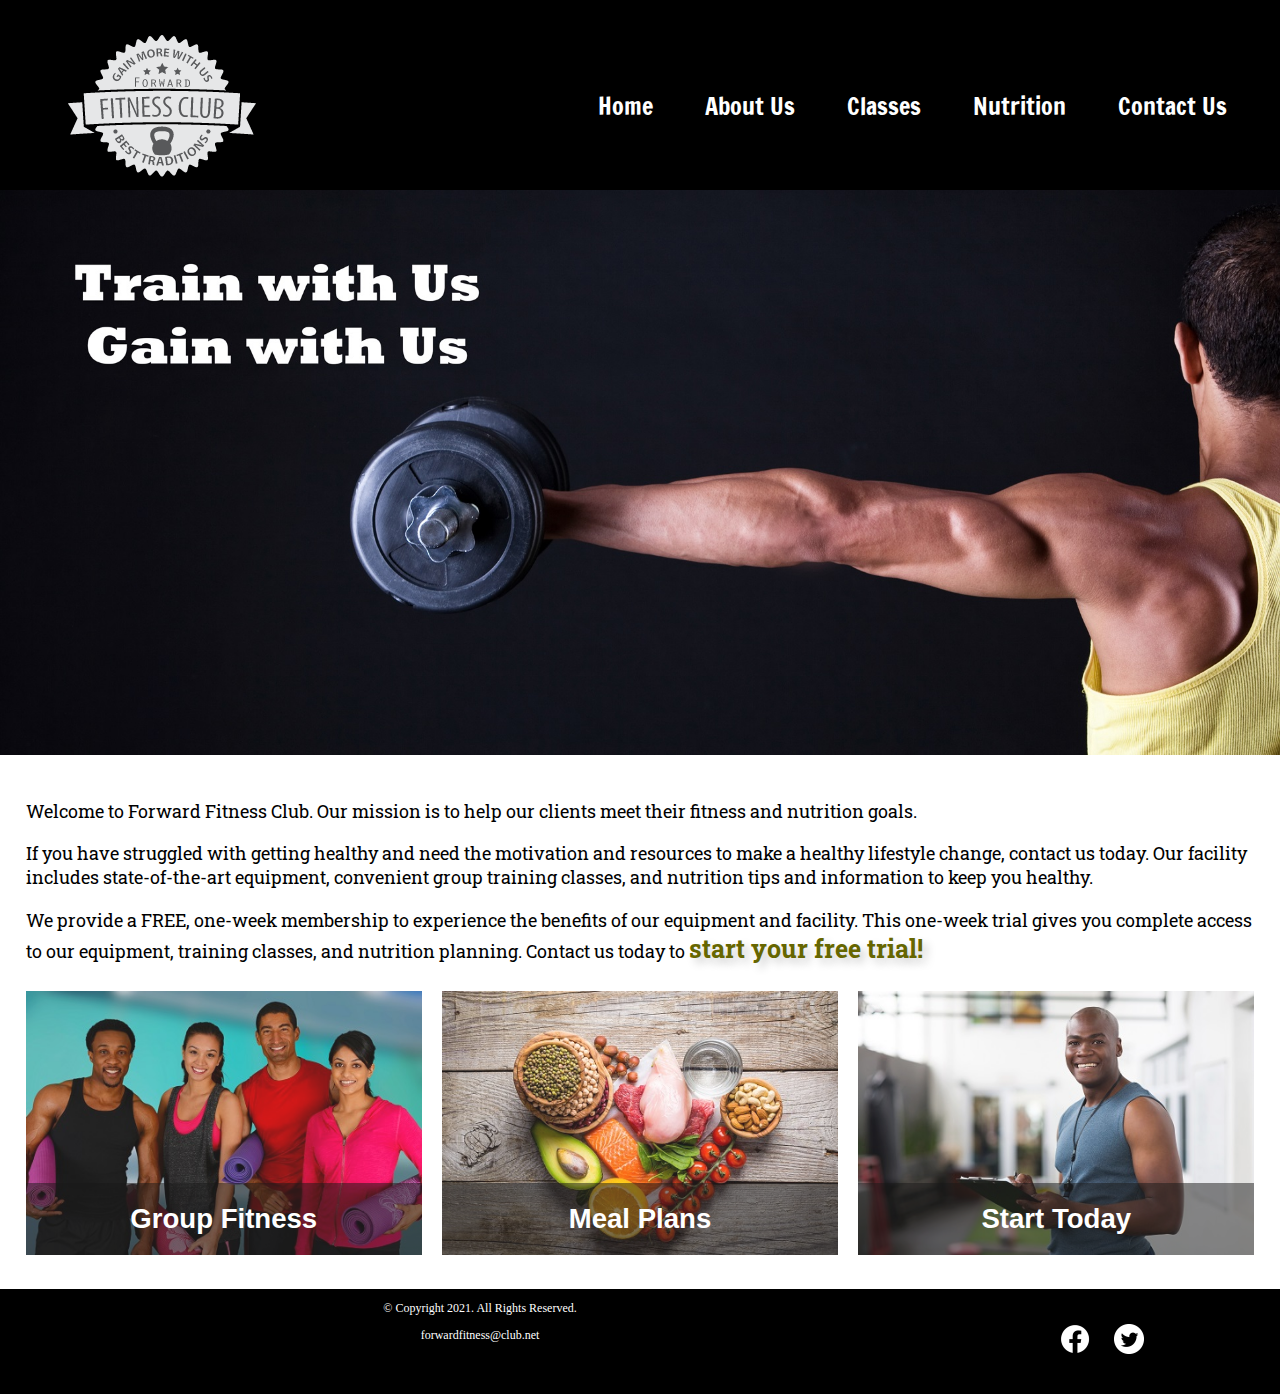
<file: index.html>
<!DOCTYPE html>
<!-- This website template was created by: Student's First Name Student's Last Name -->
<html lang="en">

<head>
	<title>Complete Fitness - Free Trial | Forward Fitness Club</title>
	<meta charset="utf-8">
	<link rel="stylesheet" href="css/styles.min.css">
	<meta name="viewport" content="width=device-width, initial-scale=1.0">
    <meta name="description" content="The forward Fitness Club is an elite fitness center dedicated to helping clients
    achieve their fitness and nutrition goals.">
	<link href="https://fonts.googleapis.com/css?family=Francois+One|Roboto+Slab&display=swap" rel="stylesheet">
	<link rel="shortcut icon" href="images/favicon.ico">
	<link rel="icon" type="image/png" sizes="32x32" href="images/favicon-32.png">
	<link rel="apple-touch-icon" sizes="180x180" href="images/apple-touch-icon.png">
	<link rel="icon" sizes="192x192" href="images/android-chrome-192.png">
</head>

<body>

    <!-- Skip to Content Link -->
    <a class="skip" href="#content">Skip to Content</a>
    
	<div id="container">

		<!--Mobile Nav -->
		<nav class="mobile-nav">
			<div id="menu-links">
				<a href="index.html">Home</a>
				<a href="about.html">About Us</a>
				<a href="classes.html">Classes</a>
				<a href="nutrition.html">Nutrition</a>
				<a href="contact.html">Contact Us</a>
			</div>
			<a class="menu-icon" onclick="hamburger()">
				<div>&#9776;</div>
			</a>
		</nav>

		<!-- Use the header area for the website name or logo -->
		<header id="ffc-logo">
			<a href="index.html"><img src="images/forward-fitness-logo.png" alt="Forward Fitness Club logo"></a>
		</header>

		<!--Tablet, Desktop Nav -->
		<nav class="tablet-desktop">
			<ul>
				<li><a href="index.html">Home</a></li>
				<li><a href="about.html">About Us</a></li>
				<li><a href="classes.html">Classes</a></li>
				<li><a href="nutrition.html">Nutrition</a></li>
				<li><a href="contact.html">Contact Us</a></li>
			</ul>
		</nav>

		<!-- Hero Image -->
		<div id="hero" class="tablet-desktop">
			<img src="images/hero-image.jpg" alt="left arm extended holding a weight">
		</div>

		<!-- Use the main area to add the main content of the webpage -->
		<main id="content">

			<div class="mobile">

				<p>Welcome to Forward Fitness Club. Our mission is to help our clients meet their fitness and nutrition goals.</p>

				<h3>FREE One-Week Trial Membership!</h3>
				<p>Call Us Today to Get Started</p>
				<p class="tel-link"><a href="tel:8145559608">(814) 555-9608</a></p>

				<h4>Fitness Club Hours:</h4>
				<ul class="hours">
					<li>Mon - Thu: 6:00am - 6:00pm</li>
					<li>Friday: 6:00am - 4:00pm</li>
					<li>Saturday: 8:00am - 6:00pm</li>
					<li>Sunday: Closed</li>
				</ul>

			</div>

			<div class="tablet-desktop">

				<p>Welcome to Forward Fitness Club. Our mission is to help our clients meet their fitness and nutrition goals.</p>

				<p>If you have struggled with getting healthy and need the motivation and resources to make a healthy lifestyle change, contact us today. Our facility includes state-of-the-art equipment, convenient group training classes, and nutrition
					tips
					and information to keep you healthy.</p>

				<p>We provide a FREE, one-week membership to experience the benefits of our equipment and facility. This one-week trial gives you complete access to our equipment, training classes, and nutrition planning. Contact us today to <span
						class="action">start your free trial!</span></p>

			</div>

			<div class="grid">

				<figure class="frame">
					<a href="classes.html"><img src="images/fitness-group.jpg" alt="group of fitness people"></a>
					<figcaption class="pic-text">Group Fitness</figcaption>
				</figure>

				<figure class="frame">
					<a href="nutrition.html"><img src="images/food-heart.jpg" alt="healthy food in the shape of a heart"></a>
					<figcaption class="pic-text">Meal Plans</figcaption>
				</figure>

				<figure class="frame">
					<a href="contact.html"><img src="images/personal-trainer.jpg" alt="personal trainer with a clipboard"></a>
					<figcaption class="pic-text">Start Today</figcaption>
				</figure>

			</div>

		</main>

		<!-- Use the footer area to add webpage footer content -->
		<footer>
            
             <div class="copyright">
                    <p>&copy; Copyright 2021. All Rights Reserved.</p>
			        <p><a href="mailto:forwardfitness@club.net">forwardfitness@club.net</a></p>
            </div>
            
            <div class="social">
                <a href="https://www.facebook.com/fwdfitclub" target="_blank"><img src="images/facebook-logo.png" alt="black and white Facebook logo"></a>
                <a href="https://twitter.com/fwdfitclub" target="_blank"><img src="images/twitter-logo.png" alt="black and white Twitter logo"></a>
            </div>
            
		</footer>

	</div>

	<script src="scripts/script.js"></script>

</body>

</html>
</file>
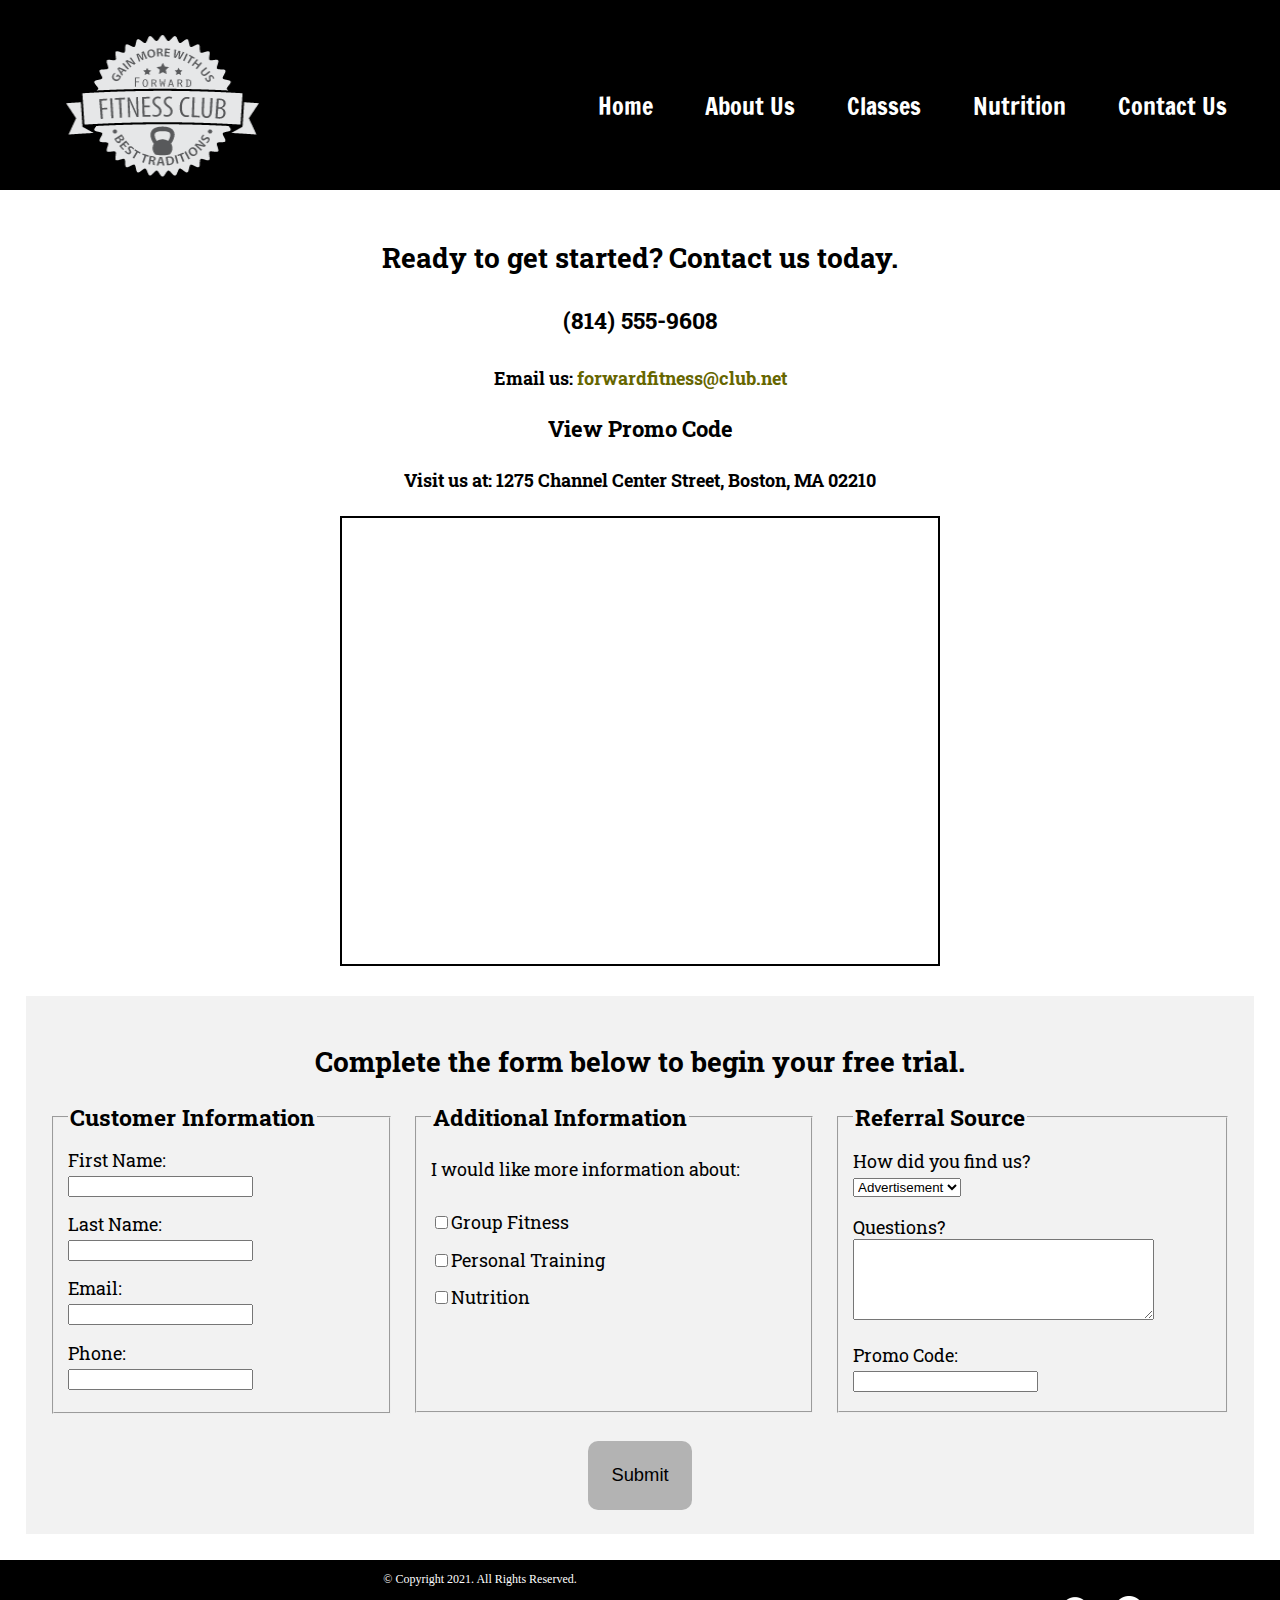
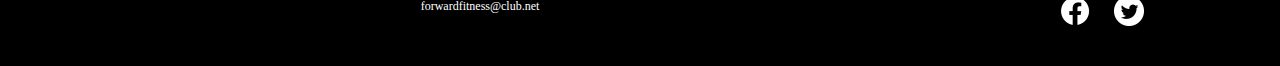
<file: contact.html>
<!DOCTYPE html>
<!-- This website template was created by: Student's First Name Student's Last Name -->
<html lang="en">

<head>
	<title>Contact Us - Location | Forward Fitness Club</title>
	<meta charset="utf-8">
	<link rel="stylesheet" href="css/styles.min.css">
	<meta name="viewport" content="width=device-width, initial-scale=1.0">
    <meta name="description" content="Forward Fitness Club provides a complimentary one-week trial membership.
    Contact us today to learn more.">
	<link href="https://fonts.googleapis.com/css?family=Francois+One|Roboto+Slab&display=swap" rel="stylesheet">
	<link rel="shortcut icon" href="images/favicon.ico">
	<link rel="icon" type="image/png" sizes="32x32" href="images/favicon-32.png">
	<link rel="apple-touch-icon" sizes="180x180" href="images/apple-touch-icon.png">
	<link rel="icon" sizes="192x192" href="images/android-chrome-192.png">
</head>

<body>

    <!-- Skip to Content Link -->
    <a class="skip" href="#content">Skip to Content</a>
    
	<div id="container">

		<!--Mobile Nav -->
		<nav class="mobile-nav">
			<div id="menu-links">
				<a href="index.html">Home</a>
				<a href="about.html">About Us</a>
				<a href="classes.html">Classes</a>
				<a href="nutrition.html">Nutrition</a>
				<a href="contact.html">Contact Us</a>
			</div>
			<a class="menu-icon" onclick="hamburger()">
				<div>&#9776;</div>
			</a>
		</nav>

		<!-- Use the header area for the website name or logo -->
		<header id="ffc-logo">
			<a href="index.html"><img src="images/forward-fitness-logo.png" alt="Forward Fitness Club logo" height="220" width="297"></a>
		</header>

		<!--Tablet, Desktop Nav -->
		<nav class="tablet-desktop">
			<ul>
				<li><a href="index.html">Home</a></li>
				<li><a href="about.html">About Us</a></li>
				<li><a href="classes.html">Classes</a></li>
				<li><a href="nutrition.html">Nutrition</a></li>
				<li><a href="contact.html">Contact Us</a></li>
			</ul>
		</nav>

		<!-- Use the main area to add the main content of the webpage -->
		<main id="content">

			<div id="contact">

				<h2>Ready to get started? Contact us today.</h2>
				<h4 class="mobile tel-link"><a href="tel:8145559608">(814) 555-9608</a></h4>
				<h4 class="tablet-desktop tel-num">(814) 555-9608</h4>
				<h4>Email us: <a href="mailto:forwardfitness@club.net" class="contact-email-link">forwardfitness@club.net</a></h4>
				<h3 class="offer" onclick="discount()" id="special">View Promo Code</h3>
				<h4>Visit us at: 1275 Channel Center Street, Boston, MA 02210</h4>

				<iframe
					src="https://www.google.com/maps/embed?pb=!1m18!1m12!1m3!1d2948.8517572084897!2d-71.05362748503984!3d42.34568384400281!2m3!1f0!2f0!3f0!3m2!1i1024!2i768!4f13.1!3m3!1m2!1s0x89e37a7dc2b67e7b%3A0x36ec93427cd9c5f1!2sChannel+Center+St%2C+Boston%2C+MA+02210!5e0!3m2!1sen!2sus!4v1558137213400!5m2!1sen!2sus"
					width="600" height="450" allowfullscreen class="map"></iframe>

			</div>

			<div id="form">

				<h2>Complete the form below to begin your free trial.</h2>

				<form class="form-grid">
					<!-- Start Form -->

					<fieldset>
						<legend>Customer Information</legend>
						<label for="fName">First Name:</label>
						<input type="text" name="fName" id="fName" required>

						<label for="lName">Last Name:</label>
						<input type="text" name="lName" id="lName" required>

						<label for="email">Email:</label>
						<input type="email" name="email" id="email" required>

						<label for="phone">Phone:</label>
						<input type="tel" id="phone" name="phone" required>
					</fieldset>

					<fieldset>
						<legend>Additional Information</legend>
						<p>I would like more information about:</p>

						<label for="grpfit"><input type="checkbox" name="interest" id="grpfit" value="Group Fitness">Group Fitness</label>

						<label for="prtrain"><input type="checkbox" name="interest" id="prtrain" value="Personal Training">Personal Training</label>

						<label for="nutr"><input type="checkbox" name="interest" id="nutr" value="Nutrition">Nutrition</label>
					</fieldset>

					<fieldset>
						<legend>Referral Source</legend>
						<label for="reference">How did you find us?</label>
						<select name="reference" id="reference">
							<option value="ad">Advertisement</option>
							<option value="friend">Friend</option>
							<option value="google">Google</option>
							<option value="social">Social Media</option>
							<option value="other">Other</option>
						</select>

						<label for="questions">Questions?</label>
						<textarea id="questions" name="questions" rows="5" cols="35"></textarea>
						<label for="promo">Promo Code:</label>
						<input type="text" id="promo" name="promo">
					</fieldset>

					<input type="submit" id="submit" value="Submit" class="btn">

				</form>

			</div>

		</main>

		<!-- Use the footer area to add webpage footer content -->
		<footer>
            
             <div class="copyright">
                    <p>&copy; Copyright 2021. All Rights Reserved.</p>
			        <p><a href="mailto:forwardfitness@club.net">forwardfitness@club.net</a></p>
            </div>
            
            <div class="social">
                <a href="https://www.facebook.com/fwdfitclub" target="_blank"><img src="images/facebook-logo.png" alt="black and white Facebook logo"></a>
                <a href="https://twitter.com/fwdfitclub" target="_blank"><img src="images/twitter-logo.png" alt="black and white Twitter logo"></a>
            </div>
            
		</footer>

	</div>

	<script src="scripts/script.js"></script>

</body>

</html>
</file>
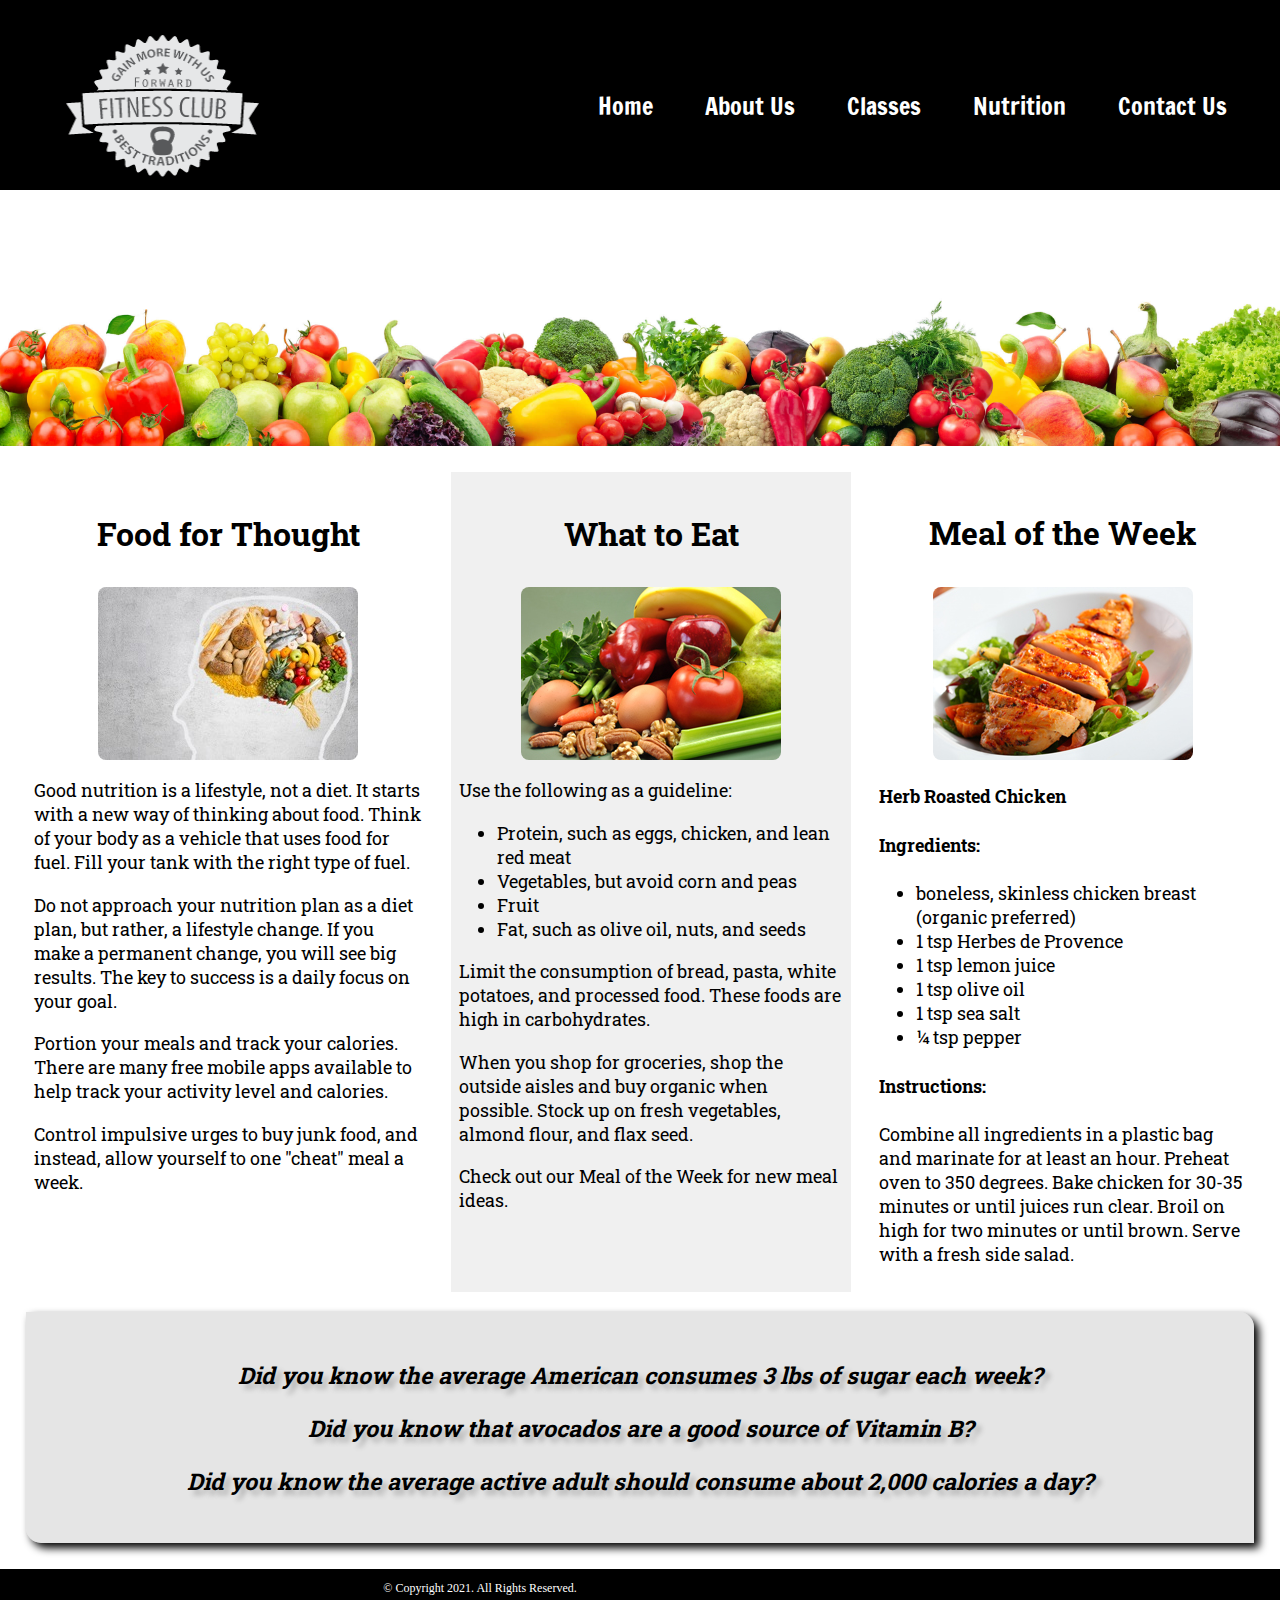
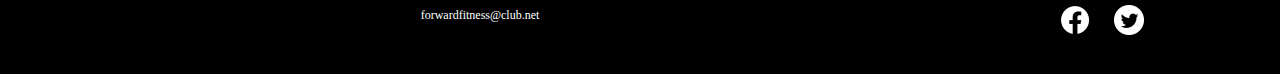
<file: nutrition.html>
<!DOCTYPE html>
<!-- This website template was created by: Student's Name, Current Date -->
<html lang="en">

<head>
	<title>Nutrition Guidance | Forward Fitness Club</title>
	<meta charset="utf-8">
	<link rel="stylesheet" href="css/styles.min.css">
	<meta name="viewport" content="width=device-width, initial-scale=1.0">
    <meta name="description" content="Forward Fitness Club provides nutrition guides and meal planning to help
    you meet your nutrition goals.">
	<link href="https://fonts.googleapis.com/css?family=Francois+One|Roboto+Slab&display=swap" rel="stylesheet">
	<link rel="shortcut icon" href="images/favicon.ico">
	<link rel="icon" type="image/png" sizes="32x32" href="images/favicon-32.png">
	<link rel="apple-touch-icon" sizes="180x180" href="images/apple-touch-icon.png">
	<link rel="icon" sizes="192x192" href="images/android-chrome-192.png">
</head>

<body>

    <!-- Skip to Content Link -->
    <a class="skip" href="#content">Skip to Content</a>
    
	<div id="container">

		<!--Mobile Nav -->
		<nav class="mobile-nav">
			<div id="menu-links">
				<a href="index.html">Home</a>
				<a href="about.html">About Us</a>
				<a href="classes.html">Classes</a>
				<a href="nutrition.html">Nutrition</a>
				<a href="contact.html">Contact Us</a>
			</div>
			<a class="menu-icon" onclick="hamburger()">
				<div>&#9776;</div>
			</a>
		</nav>

		<!-- Use the header area for the website name or logo -->
		<header id="ffc-logo">
			<a href="index.html"><img src="images/forward-fitness-logo.png" alt="Forward Fitness Club logo" height="220" width="297"></a>
		</header>

		<!--Tablet, Desktop Nav -->
		<nav class="tablet-desktop">
			<ul>
				<li><a href="index.html">Home</a></li>
				<li><a href="about.html">About Us</a></li>
				<li><a href="classes.html">Classes</a></li>
				<li><a href="nutrition.html">Nutrition</a></li>
				<li><a href="contact.html">Contact Us</a></li>
			</ul>
		</nav>

		<!-- Nutrition Hero Image -->
		<div id="hero">
			<img src="images/hero-veggies.jpg" alt="fresh vegetables">
		</div>

		<!-- Use the main area to add the main content of the webpage -->
		<main class="grid" id="content">

			<article>
				<h3>Food for Thought</h3>
				<img src="images/food-thought.jpg" alt="food for thought image" class="round">
				<p>Good nutrition is a lifestyle, not a diet. It starts with a new way of thinking about food. Think of your body as a vehicle that uses food for fuel. Fill your tank with the right type of fuel.</p>
				<p>Do not approach your nutrition plan as a diet plan, but rather, a lifestyle change. If you make a permanent change, you will see big results. The key to success is a daily focus on your goal.</p>
				<p>Portion your meals and track your calories. There are many free mobile apps available to help track your activity level and calories.</p>
				<p>Control impulsive urges to buy junk food, and instead, allow yourself to one "cheat" meal a week.</p>
			</article>

			<article>
				<h3>What to Eat</h3>
				<img src="images/fresh-food.jpg" alt="fresh vegetables, fruit, eggs, and nuts" class="round">
				<p>Use the following as a guideline:</p>
				<ul>
					<li>Protein, such as eggs, chicken, and lean red meat</li>
					<li>Vegetables, but avoid corn and peas</li>
					<li>Fruit</li>
					<li>Fat, such as olive oil, nuts, and seeds</li>
				</ul>
				<p>Limit the consumption of bread, pasta, white potatoes, and processed food. These foods are high in carbohydrates.</p>
				<p>When you shop for groceries, shop the outside aisles and buy organic when possible. Stock up on fresh vegetables, almond flour, and flax seed.</p>
				<p>Check out our Meal of the Week for new meal ideas.</p>
			</article>

			<article>
				<h3>Meal of the Week</h3>
				<img src="images/food-chicken.jpg" alt="herb roasted chicken" class="round">
				<h4>Herb Roasted Chicken</h4>
				<h4>Ingredients:</h4>
				<ul>
					<li>boneless, skinless chicken breast (organic preferred)</li>
					<li>1 tsp Herbes de Provence</li>
					<li>1 tsp lemon juice</li>
					<li>1 tsp olive oil</li>
					<li>1 tsp sea salt</li>
					<li>&frac14; tsp pepper</li>
				</ul>
				<h4>Instructions:</h4>
				<p>Combine all ingredients in a plastic bag and marinate for at least an hour. Preheat oven to 350 degrees. Bake chicken for 30-35 minutes or until juices run clear. Broil on high for two minutes or until brown. Serve with a fresh side
					salad.
				</p>
			</article>

			<aside class="tablet-desktop grid-item4">
				<p>Did you know the average American consumes 3 lbs of sugar each week?</p>
				<p>Did you know that avocados are a good source of Vitamin B?</p>
				<p>Did you know the average active adult should consume about 2,000 calories a day?</p>
			</aside>

		</main>

		<!-- Use the footer area to add webpage footer content -->
		<footer>
            
             <div class="copyright">
                    <p>&copy; Copyright 2021. All Rights Reserved.</p>
			        <p><a href="mailto:forwardfitness@club.net">forwardfitness@club.net</a></p>
            </div>
            
            <div class="social">
                <a href="https://www.facebook.com/fwdfitclub" target="_blank"><img src="images/facebook-logo.png" alt="black and white Facebook logo"></a>
                <a href="https://twitter.com/fwdfitclub" target="_blank"><img src="images/twitter-logo.png" alt="black and white Twitter logo"></a>
            </div>
            
		</footer>

	</div>

	<script src="scripts/script.js"></script>

</body>

</html>
</file>
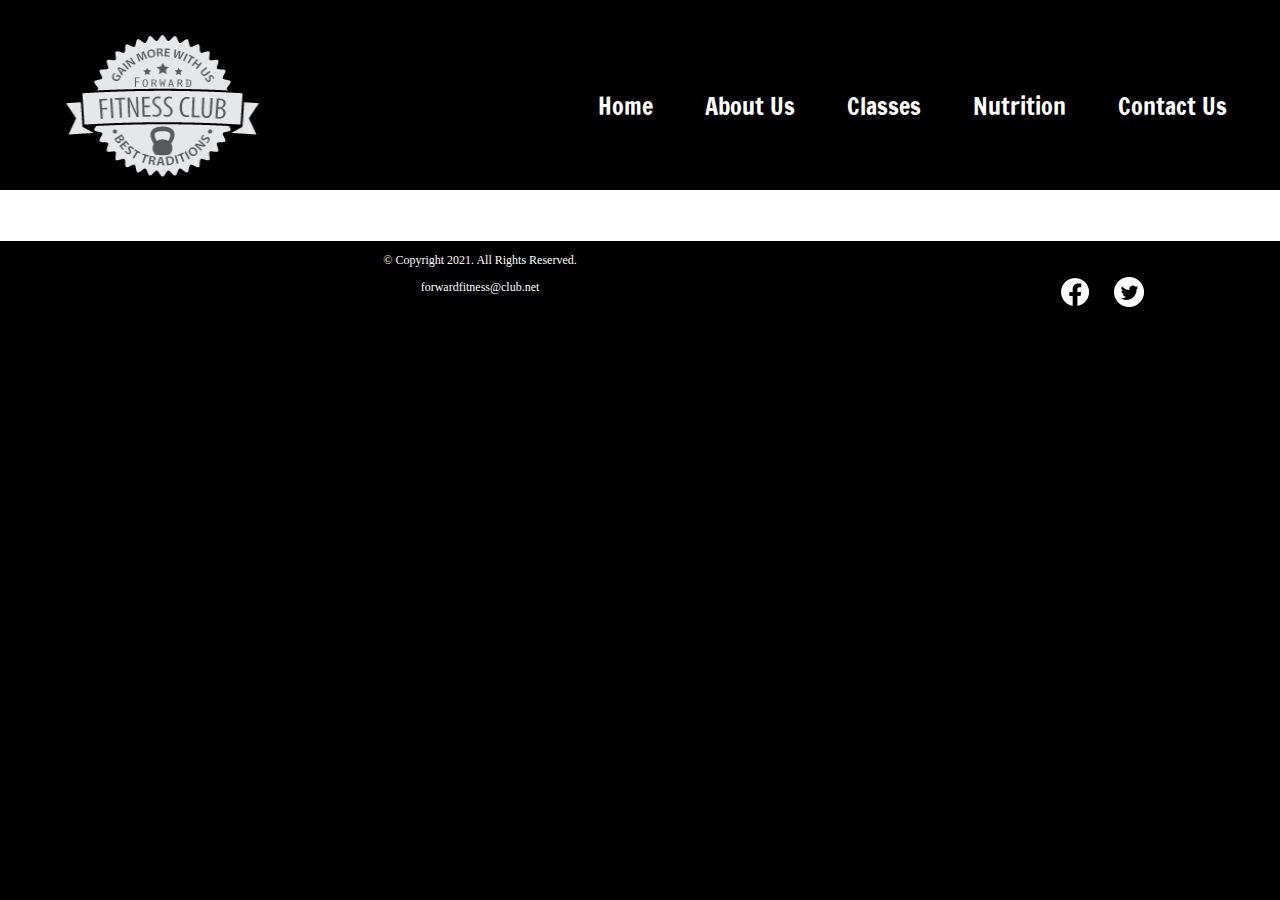
<file: template.html>
<!DOCTYPE html>
<!-- This website template was created by: Student's First Name Student's Last Name -->
<html lang="en">

<head>
	<title>Forward Fitness Club</title>
	<meta charset="utf-8">
	<link rel="stylesheet" href="css/styles.min.css">
	<meta name="viewport" content="width=device-width, initial-scale=1.0">
	<link href="https://fonts.googleapis.com/css?family=Francois+One|Roboto+Slab&display=swap" rel="stylesheet">
	<link rel="shortcut icon" href="images/favicon.ico">
	<link rel="icon" type="image/png" sizes="32x32" href="images/favicon-32.png">
	<link rel="apple-touch-icon" sizes="180x180" href="images/apple-touch-icon.png">
	<link rel="icon" sizes="192x192" href="images/android-chrome-192.png">
</head>

<body>

    <!-- Skip to Content Link -->
    <a class="skip" href="#content">Skip to Content</a>
    
	<div id="container">

		<!--Mobile Nav -->
		<nav class="mobile-nav">
			<div id="menu-links">
				<a href="index.html">Home</a>
				<a href="about.html">About Us</a>
				<a href="classes.html">Classes</a>
				<a href="nutrition.html">Nutrition</a>
				<a href="contact.html">Contact Us</a>
			</div>
			<a class="menu-icon" onclick="hamburger()">
				<div>&#9776;</div>
			</a>
		</nav>

		<!-- Use the header area for the website name or logo -->
		<header id="ffc-logo">
			<a href="index.html"><img src="images/forward-fitness-logo.png" alt="Forward Fitness Club logo" height="220" width="297"></a>
		</header>

		<!--Tablet, Desktop Nav -->
		<nav class="tablet-desktop">
			<ul>
				<li><a href="index.html">Home</a></li>
				<li><a href="about.html">About Us</a></li>
				<li><a href="classes.html">Classes</a></li>
				<li><a href="nutrition.html">Nutrition</a></li>
				<li><a href="contact.html">Contact Us</a></li>
			</ul>
		</nav>

		<!-- Use the main area to add the main content of the webpage -->
		<main id="content">
		</main>

		<!-- Use the footer area to add webpage footer content -->
		<footer>
            
             <div class="copyright">
                    <p>&copy; Copyright 2021. All Rights Reserved.</p>
			        <p><a href="mailto:forwardfitness@club.net">forwardfitness@club.net</a></p>
            </div>
            
            <div class="social">
                <a href="https://www.facebook.com/fwdfitclub" target="_blank"><img src="images/facebook-logo.png" alt="black and white Facebook logo"></a>
                <a href="https://twitter.com/fwdfitclub" target="_blank"><img src="images/twitter-logo.png" alt="black and white Twitter logo"></a>
            </div>
            
		</footer>

	</div>

	<script src="scripts/script.js"></script>

</body>

</html>
</file>
<file: css/styles.min.css>
body,header,nav,main,footer,h1,div,img,ul,figure,figcaption,section,article,aside,audio,video{margin:0;padding:0;border:0}body{background-color:#000}img,video{max-width:100%;display:block}*{box-sizing:border-box}.skip{position:absolute;left:-999px}.skip:focus{color:#000;background-color:#fff;text-decoration:none;padding:.5%;top:auto;left:auto;right:1px;z-index:1}header{top:0;background-color:#000;height:190px}header img{margin:0 auto}.mobile-nav a{color:#fff;font-family:"Francois One",sans-serif;text-align:center;font-size:2em;text-decoration:none;padding:3%;display:block}.mobile-nav a.menu-icon{display:block;position:absolute;right:0;top:0}.mobile{display:block}.tablet-desktop,#menu-links{display:none}main{background-color:#fff;padding:2%;font-size:1.15em;font-family:'Roboto Slab',serif}video{margin:0 auto 4%}.mobile h3{text-shadow:5px 5px 8px #ccc}article{padding:2%}article h3{text-align:center}article img{margin:0 auto}article ul{margin-left:10%}article:nth-of-type(2){background-color:rgba(204,204,204,.3)}.tel-link{background-color:#404040;padding:2%;margin:0 auto;width:80%;text-align:center;border-radius:5px}.tel-link a{color:#fff;text-decoration:none;font-size:1.5em;display:block}.hours{margin-left:10%}.action{font-size:1.35em;color:#660;font-weight:700;text-shadow:5px 5px 8px #ccc}.frame{position:relative;max-width:450px;margin:2% auto}.pic-text{position:absolute;bottom:0;background:rgba(0,0,0,.5);color:#fff;width:100%;padding:20px;text-align:center;font-family:Verdana,Arial,sans-serif;font-size:1.5em;font-weight:700}#weights,#cardio,#training{margin:0 2%}.round{border-radius:8px}.external-link{color:#660;font-weight:700;text-decoration:none}#contact{text-align:center}#contact .contact-email-link{color:#660;text-decoration:none}.map{border:2px solid #000;width:95%;height:50%}#form{margin-top:2%;background-color:#f2f2f2;padding:2%}#form h2{text-align:center}fieldset,input,select,textarea{margin-bottom:2%}fieldset legend{font-weight:700;font-size:1.25em}label{display:block;padding-top:3%}form #submit{margin:0 auto;border:none;display:block;padding:2%;background-color:#b3b3b3;font-size:1em;border-radius:10px}footer .copyright{font-size:.75em;text-align:center;color:#fff;padding:0 1em;float:left;width:75%}footer p a{color:#fff;text-decoration:none}.social{float:right;width:20%;padding:2%}.social img{display:inline-block;padding:5%}@media screen and (min-width:630px),print{.tablet-desktop{display:block}.mobile,.mobile-nav{display:none}header{padding-bottom:2%}nav{padding:1%;margin-bottom:1%}nav ul{list-style-type:none;text-align:center}nav li{font-size:1.5em;font-family:'Francois One',sans-serif;display:inline-block;border-right:1px solid #fff}nav li:last-child{border-right:none}nav li a{padding:.1em .75em;display:block;color:#fff;text-decoration:none}main ul{margin:0 0 4% 10%}.grid{display:grid;grid-template-columns:auto auto auto;grid-gap:20px}.pic-text{font-size:1em;padding:10px}aside{text-align:center;font-size:1.25em;font-style:italic;font-weight:700;padding:2%;background-color:rgba(204,204,204,.5);box-shadow:5px 5px 8px #000;text-shadow:5px 5px 5px #b3b3b3;border-radius:0 15px}.grid-item4{grid-column:1 / span 3}#exercises{border-top:1px solid #000;border-bottom:1px solid #000;background:linear-gradient(to right,#ccc,#fff);background-color:#f2f2f2;padding:1% 2%}#exercises dt{font-weight:700}#exercises dd{padding:.5% 1% 2% 0}.viewex{font-weight:700;cursor:pointer}#example{display:none}.tel-num{font-size:1.25em}.map{width:600px;height:450px}table{border:1px solid #000;border-collapse:collapse;margin:0 auto;width:100%}caption{font-size:1.5em;font-weight:700;padding:1%}th,td{border:1px solid #000;padding:2%}th{background-color:#000;color:#fff;font-size:1.15em}tr:nth-child(odd){background-color:#ccc}form{width:70%;margin:0 auto}@-webkit-keyframes text-animation{0%{font-size:1em}50%{font-size:2em}100%{font-size:1.35em}}@keyframes text-animation{0%{font-size:1em}50%{font-size:2em}100%{font-size:1.35em}}figcaption{-webkit-animation-name:text-animation;animation-name:text-animation;-webkit-animation-delay:3s;animation-delay:3s;-webkit-animation-duration:5s;animation-duration:5s}}@media screen and (min-width:1015px),print{header{width:25%;float:left;padding-bottom:0}nav{float:right;width:70%;margin:4em 1em 0 0}nav ul{text-align:right}nav li{border:none}nav li a{padding:.5em 1em}nav li a:hover{color:#000;background-color:#fff;transform:scale(1.3)}main{clear:left}main h1{font-size:1.8em}article h3{font-size:1.75em}.pic-text{font-size:1.5em;padding:20px}.frame{opacity:.9}.frame:hover{opacity:1;box-shadow:8px 8px 10px gray;transform:translateY(10px)}#weights,#cardio,#training{width:29%;float:left;margin:0 2%}#exercises{clear:left}.offer:hover{transform:scale(1.25);cursor:pointer}form{width:auto}.form-grid{display:grid;grid-template-columns:auto auto auto;grid-gap:20px}.btn{grid-column:1 / span 3}}@media screen and (min-width:1921px){#container{width:1920px;margin:0 auto}table{width:80%}}@media print{body{background-color:#fff;color:#000}}
</file>
